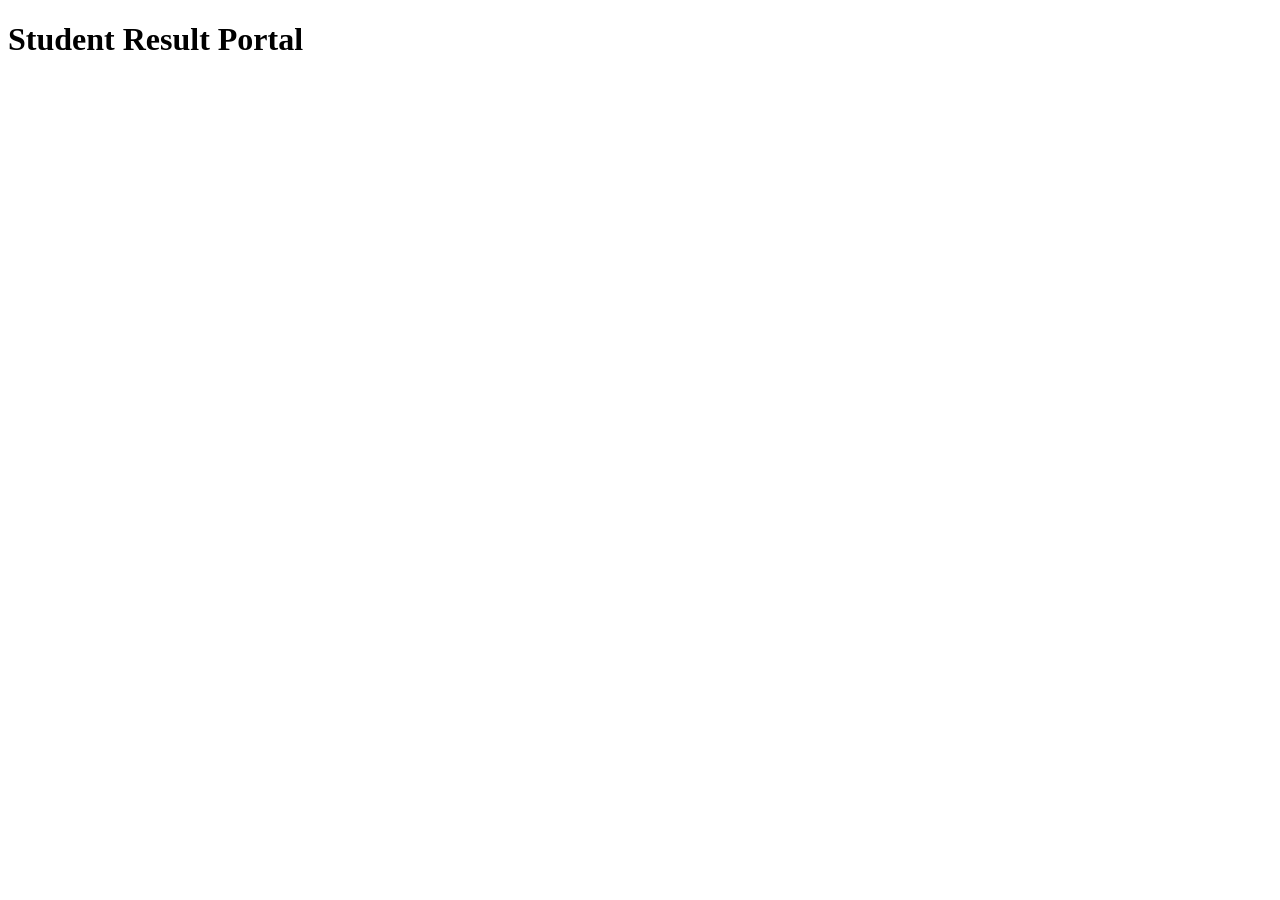
<file: index.html>
<!DOCTYPE html>
<html>
<head>
    <title>Student Result Portal</title>
</head>

<body>

<h1>Student Result Portal</h1>


<script>

console.log("Student Result Generation Started...");


// Step 1
function checkStudentRecord() {

    return new Promise((resolve,rejecct) => {

        setTimeout(() => {

            console.log("Checking Student Record...");
            resolve();

        }, 2000);

    });

}


// Step 2
function calculateMarks() {

    return new Promise((resolve,reject) => {

        setTimeout(() => {

            console.log("Calculating Marks...");
            resolve();

        }, 2000);

    });

}


// Step 3
function generateResult() {

    return new Promise((resolve,reject) => {

        setTimeout(() => {

            console.log("Generating Result...");
            resolve();

        }, 2000);

    });

}


// Step 4
function resultGenerated() {

    return new Promise((resolve,reject) => {

        setTimeout(() => {

            console.log("Result Generated Successfully!");
            resolve();

        }, 2000);

    });

}


// Async Await
async function studentResultPortal(){

    await checkStudentRecord();

    await calculateMarks();

    await generateResult();

    await resultGenerated();


    console.log("---------------------");

    console.log("Student Name: Rahul");
    console.log("Total Marks: 450");
    console.log("Percentage: 90%");
    console.log("Grade: A");

    console.log("---------------------");

}


studentResultPortal();


</script>


</body>
</html>
</file>
